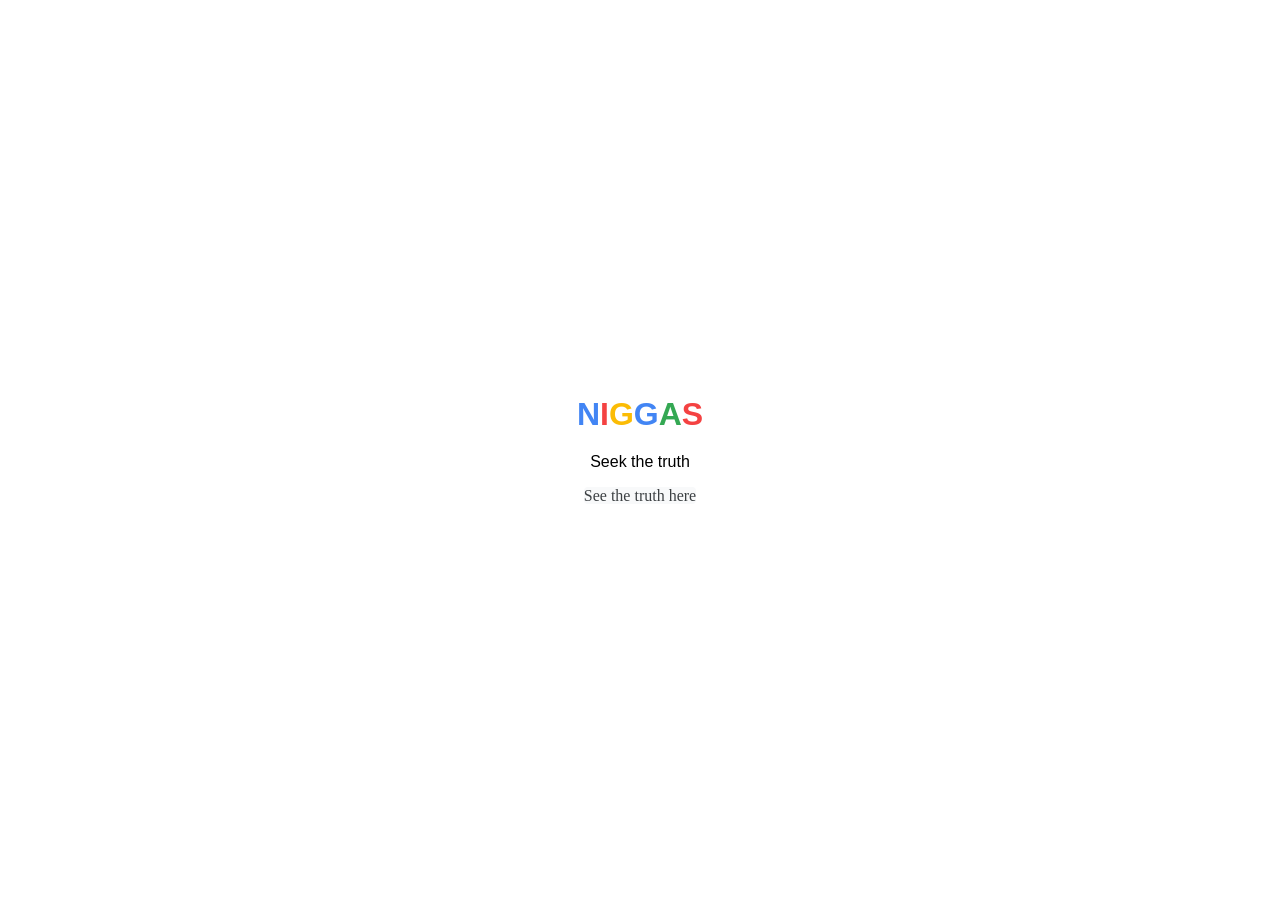
<file: docs/index.html>
<html>
<head>
    <link rel="stylesheet" href="styles.css">
</head>
<body>
    <h><center><span>N</span><span>I</span><span>G</span><span>G</span><span>A</span><span>S</span></center></h>
    <p>Seek the truth</p>
    <div = class="button-container">
        <a = href="about.html" class="google-button">See the truth here</a>
    </div>
</body>
</html>
</file>
<file: docs/styles.css>
body{
    background-color: white;
    margin: 0;
    height: 100vh;
    display: flex;
    flex-direction: column;
    justify-content: center;
    align-items: center;
}
h{  margin: 0;
    text-align: center;
    font-family: 'Product sans', sans-serif ;
        span:nth-child(1){color: #4285f4;}
        span:nth-child(2){color: #f44242;}
        span:nth-child(3){color: #fbbc05;}
        span:nth-child(4){color: #4285f4;}
        span:nth-child(5){color: #34a853;}
        span:nth-child(6){color: #f44242;}
        font-weight: bold;
         font-size: xx-large;  
}
p{
    margin-top: 20px;
    font-family: 'Product Sans', sans-serif;
}

.google-button{
    margin-top: 20px;
    text-decoration: none;
    padding: 10x 20px;
    background-color: #f8f9fa;
    border: 1px;
    border-radius: 4px;
    color: #3c4043;
}
</file>
